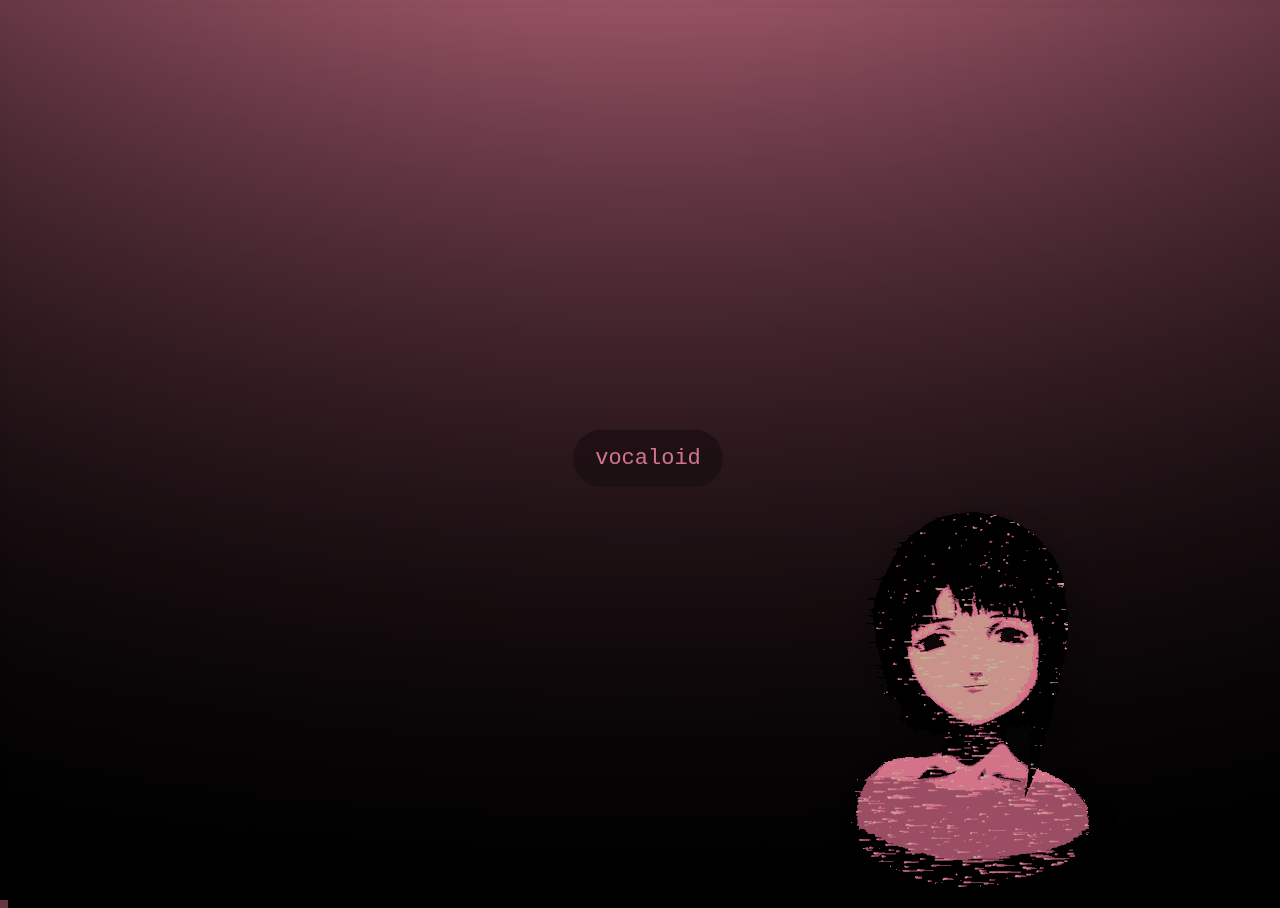
<file: index.html>
<!DOCTYPE html>
<html lang="en">
<head>
  <meta charset="UTF-8">
  <title>voca runs u</title>
  <link rel="icon" href="main/favicon.png">
  <link rel="stylesheet" href="styles.css">
</head>
<body>
  <div class="container">
    <a class="btn" onclick="fadeOutAndNavigate()" href="#">
      <span class="btnInner">vocaloid</span>
    </a>
    <div class="image-with-shadow">
      <img src="laingif4.gif" alt="image">
    </div>
  </div>
  <script>
    function fadeOutAndNavigate() {
      document.body.classList.add('fadeOut');
      setTimeout(() => {
        window.location.href = 'main/index2.html';
      }, 500);
    }
  </script>
</body>
</html>
</file>
<file: styles.css>
:root {
    --size-default: 22px;
    --size-sm: 16px;
    --color-green: #d4748c;
    --color-black: #000;
}
@property --angle {
    syntax: "<angle>";
    initial-value: 0deg;
    inherits: false;
}
@property --glowColor {
    syntax: "<color>";
    initial-value: #d4748c;
}
@keyframes rotate {
    0% {
        --angle: 0deg;
        --glowColor: var(--color-green);
   }
    100% {
        --angle: 360deg;
        --glowColor: var(--color-green);
   }
}
* {
    box-sizing: border-box;
}
html, body {
    width: 100%;
    height: 100%;
    overflow-y: hidden;
    overflow-x: hidden;
    background: #000;
    background: linear-gradient(to bottom, rgba(0, 0, 0, 0) 0%, var(--color-black) 100%), radial-gradient(circle at 50% -50%, #d4748c 0%, var(--color-black) 100%);
    font-family: monospace;
    font-size: 20px;
    position: relative;
    overflow: hidden;
}
.container {
    display: flex;
    width: 100%;
    height: 100%;
    align-items: center;
    justify-content: center;
    padding: 16px;
}
/*yo luci if ur reading this ur a fucking retard and i hate you fucking hang urself g*/
.btn {
    display: flex;
    align-items: center;
    justify-content: center;
    border-radius: 100px;
    border: none;
    background: none;
    position: relative;
    padding: 1px;
    text-decoration: none;
    transition: all 0.18s ease-in-out;
    transform: translate3d(0, 0, 0);
}
.btn:after, .btn:before {
    content: "";
    display: block;
    position: absolute;
    top: 0;
    left: 0;
    width: 100%;
    height: 100%;
    border-radius: calc(100px + 1.5px);
    background-size: 100% 100%;
    background-position: 0px 0px;
    background-image: conic-gradient(from var(--angle) at 50% 50%, rgba(0, 0, 0, 0) 0%, rgba(0, 0, 0, 0) 33%, var(--glowColor) 50%, rgba(0, 0, 0, 0) 66%, rgba(0, 0, 0, 0) 100%);
    animation: rotate 2s infinite linear;
}
.btn:before {
    animation: rotate 2s infinite linear;
    filter: blur(20px);
}
.btn .btnInner {
    position: relative;
    display: flex;
    flex-direction: column;
    width: 100%;
    padding: var(--size-sm) var(--size-default);
    border-radius: 100px;
    color: var(--color-green);
    font-weight: 500;
    font-size: 22px;
    z-index: 1;
    transition: all 0.18s ease;
    background: rgba(0, 0, 0, .3);
    backdrop-filter: blur(40px);
    backface-visibility: hidden;
}
.btn:hover .btnInner {
    background: rgba(88, 221, 147, .1);
    color: #FFFFFF;
}
.btn:active {
    transform: scale(0.95);
}
.image-with-shadow {
    position: fixed;
    bottom: 0;
    left: 720px;
}
.image-with-shadow img {
    filter: drop-shadow(5px 5px 10px rgba(0, 0, 0, 0.3));
}
.fadeOut::before {
    content: '';
    position: fixed;
    top: 0;
    left: 0;
    width: 100%;
    height: 100%;
    background-color: black;
    z-index: 1000;
    opacity: 0;
    animation: fadeToBlack 0.5s forwards;
  }
  @keyframes fadeToBlack {
    to {
      opacity: 1;
    }
  }
</file>
